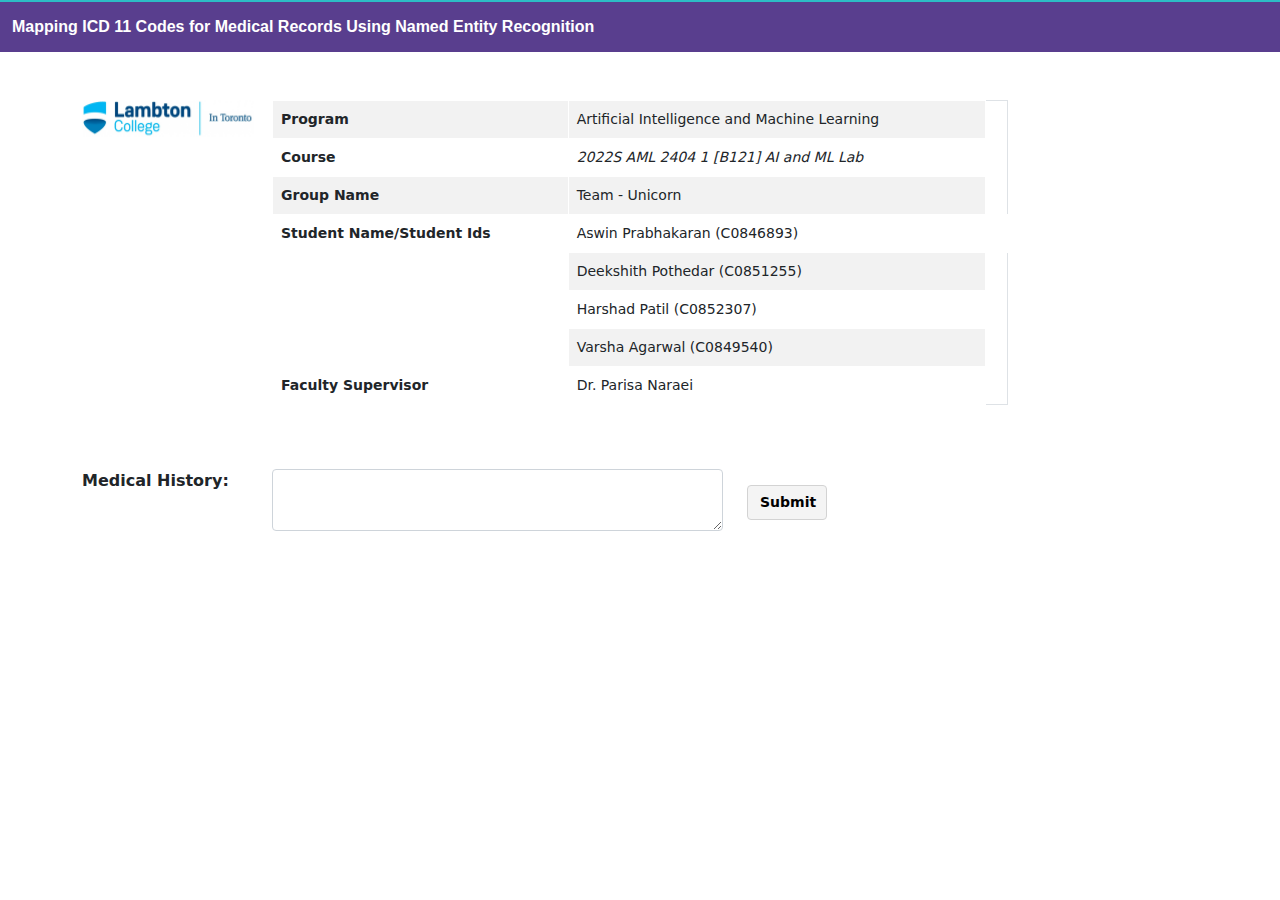
<file: frontend/index.html>
<!DOCTYPE html>
<html>
  <head>
    <title></title>
    <link href="styles/css/bootstrap.min.css" rel="stylesheet" />
    <link href="styles/style.css" rel="stylesheet" />
    <link href="styles/css/dataTables.bootstrap5.min.css" rel="stylesheet" />
    <script src="scripts/jquery-3.6.0.min.js"></script>
    <script src="https://cdn.datatables.net/1.12.1/js/jquery.dataTables.min.js"></script>
    <script src="https://cdn.datatables.net/1.12.1/js/dataTables.bootstrap5.min.js"></script>
    <!-- <script type="text/javascript" src="http://ajax.googleapis.com/ajax/libs/jquery/1.8.3/jquery.min.js"></script> -->
  </head>

  <body>
    <nav class="navbar navbar-light" style="background-color: #593e8e">
      <div class="container-fluid">
        <a
          class="text-white navbar-brand"
          href="#"
          style="
            font-size: 16px;
            font-weight: bold;
            font-family: Verdana, Geneva, Tahoma, sans-serif;
            color: whitesmoke;
          "
          >Mapping ICD 11 Codes for Medical Records Using Named Entity
          Recognition</a
        >

        <!-- <div class="collapse navbar-collapse" id="navbarText">
            <ul class="navbar-nav me-auto mb-2 mb-lg-0">
              <li class="nav-item">
                <a class="nav-link active" aria-current="page" href="#">Home</a>
              </li>
              <li class="nav-item">
                <a class="nav-link" href="#">Features</a>
              </li>
              <li class="nav-item">
                <a class="nav-link" href="#">Pricing</a>
              </li>
            </ul>
            <span class="navbar-text">
              Navbar text with an inline element
            </span>
          </div> -->
      </div>
    </nav>
    <form>
      <div class="container">
        <div class="row mt-5">
          <div class="col-md-2"><img src="Lambton_Logo.png" alt="Lambton Logo" width="600" height="300"></img> </div>
          <div class="col-md-8">
            <table id="detail-table" class="table table-striped">
              <tbody>
                <tr class="table-heading">
                  <td style="font-weight: bold">Program</td>
                  <td>
                    Artificial Intelligence and Machine Learning
                  </td>
                </tr>
                <tr>
                  <td style="font-weight: bold">Course</td>
                  <td>
                    <i>2022S AML 2404 1 [B121] AI and ML Lab</i>
                  </td>
                </tr>
                <tr>
                  <td style="font-weight: bold">Group Name</td>
                  <td>Team - Unicorn</td>
                </tr>

                <tr>
                  <td rowspan="4" style="font-weight: bold">
                    Student Name/Student Ids
                  </td>
                  <td>Aswin Prabhakaran (C0846893)</td>
                  <td>
                    <tr>
                      <td>Deekshith Pothedar (C0851255)</td>
                    </tr>
                    <tr>
                      <td>Harshad Patil (C0852307)</td>
                    </tr>
                    <tr>
                      <td>Varsha Agarwal (C0849540)</td>
                    </tr>
                  </td>
                </tr>
                <tr>
                  <td style="font-weight: bold">Faculty Supervisor</td>
                  <td>Dr. Parisa Naraei</td>
                </tr>
              </tbody>
            </table>
          </div>
          <div class="col-md-2"></div>
        </div>
        <div class="row mt-5">
          <div class="col-md-2">
            <label for="txtsearch" style="font-weight: bold"
              >Medical History:</label
            ><br />
          </div>

          <div class="col">
            <textarea
              id="txtsearch"
              name="txtsearch"
              class="form-control"
            ></textarea>
          </div>

          <div class="col">
            <input
              id = "btn_submit"
              value="Submit"
              type="button"
              class="clsbtn btn btn-secondary mt-3"
            />
          </div>
        </div>

        <div class="row mt-5">
          <div class="col">
            <table id="example" class="table table-striped" style="width: 100%">
            </table>
          </div>
        </div>
      </div>
    </form>
  </body>

 <script type="text/javascript">

  var sentence = '';

  $('#btn_submit').on('click',function(){

      const sentence = {"sentence": $("#txtsearch").val()}
      console.log(JSON.stringify(sentence))

      $.ajax({
        type: "POST",
        url: "http://10.0.0.244:3000/get_icd11_codes_for_sentence",
        contentType: "application/json; charset=utf-8",
        dataType: "json",
        data: JSON.stringify(sentence),
        success: function (response) {
          console.log("This is response", response);

          // let Jsonstring =
          //   '{"predictions":{"coma":[[0.0625,"MB20.1"],[0.03225806451612903,"MB20.0"],[0.03125,"5A00.21"]],"encephalitis":[[0.0625,"1D00.Z"],[0.03225806451612903,"1C81"],[0.03225806451612903,"1D01.Y"]],"fever":[[0.0625,"MG26"],[0.03125,"1A07.Z"],[0.03125,"1A08"]],"flavivirus":[[0.02127659574468085,"1C80"]],"headache":[[0.03225806451612903,"MB4D"],[0.02127659574468085,"8A82"],[0.02127659574468085,"8A83"]],"hyperexcitability":[[0.012658227848101266,"8C7Y"],[0.007042253521126761,"8E4A.3"]],"meningism":[[0.0625,"1D01.Y"],[0.03225806451612903,"8E41.Z"],[0.03125,"1A07.Y"]],"paralysis":[[0.03125,"8A00.Z"],[0.03125,"8C74.1Z"],[0.03125,"9A03.42"]],"parkinsonism":[[0.0625,"8A00.Z"],[0.0625,"8A00.0Z"],[0.03225806451612903,"8A00.Y"]],"vomiting":[[0.0625,"MD90.1"],[0.03125,"1A23"],[0.03125,"MD90"]]}}';

          let array = response; //JSON.parse(response);
          console.log("This is array", array);

          let topScorer = Object.values(array.predictions)[0];
          console.log("topScorer", topScorer[0][0]);

          var keys = Object.keys(array.predictions),
            columns = [];
          for (var i = 0; i < keys.length; i++) {
            columns.push({
              entity: keys[i],
              topScore1: Object.values(array.predictions)[i][0]
                ? Object.values(array.predictions)[i][0][0]
                  ? Object.values(array.predictions)[i][0][0]
                  : 0
                : 0,

              topCode1: Object.values(array.predictions)[i][0][1]
                ? Object.values(array.predictions)[i][0][1]
                : 0,
              topScore2: Object.values(array.predictions)[i][1]
                ? Object.values(array.predictions)[i][1][0]
                  ? Object.values(array.predictions)[i][1][0]
                  : 0
                : 0,
              topCode2: Object.values(array.predictions)[i][1]
                ? Object.values(array.predictions)[i][1][1]
                  ? Object.values(array.predictions)[i][1][1]
                  : 0
                : 0,
              topScore3: Object.values(array.predictions)[i][2]
                ? Object.values(array.predictions)[i][2][0]
                  ? Object.values(array.predictions)[i][2][0]
                  : 0
                : 0,
              topCode3: Object.values(array.predictions)[i][2]
                ? Object.values(array.predictions)[i][2][1]
                  ? Object.values(array.predictions)[i][2][1]
                  : 0
                : 0,
            });
          }
          debugger;
          $("#example").DataTable({
            data: columns,
            columns: [
              { title: "Entity", data: "entity" },
              { title: "Top Score 1", data: "topScore1" },
              { title: "Top Code 1", data: "topCode1" },
              { title: "Top Score 2", data: "topScore2" },
              { title: "Top Code 2", data: "topCode2" },
              { title: "Top Score 3", data: "topScore3" },
              { title: "Top Code 3", data: "topCode3" },
            ],
          });
        },
        failure: function (response) {
          alert(response.responseText);
          alert("Failure");
        },
        error: function (response) {
          alert(response);
          alert("Error");
        },
      });
      
    });

    
  </script>
</html>
</file>
<file: frontend/styles/style.css>
.text-white {
  --bs-text-opacity: 1;
}

.clsbtn.btn-secondary {
  font-size: 14px;
  background-color: #f4f4f4;
  color: black;
  width: 80px;
  border-color: lightgrey;
  font-weight: bold;
}

/* Table CSS */

table,
th,
td {
  border: 1px solid white;
}

detail-table > td {
  color: black;
}
detail-table > tbody > tr > td:nth-child(2) {
  color: red;
}

thead {
  background-color: #8c77b0 !important;
  /* background-color: #3c8dbc; */
  color: white;
  font-weight: lighter !important;
  font-size: medium;
  text-align: center;
}
.pagination__buttons {
  width: 80px;
  /* height: 30px; */
  height: 35px;
  /* margin-top: 10px; */
  margin-left: 3px;
  margin-right: 3px;
  padding: 5px;
  font-size: 14px;
}
.pagination__buttons #UserAccountsTable {
  overflow-x: scroll;
  width: 100%;
}
.pagination-table {
  width: 100%;
  overflow-x: auto;
  float: right;
}
.pagination {
  justify-content: right;
  margin: 10px;
}

.pageno {
  background-color: #c1c5c7;
}
.tableRowHover:hover {
  background-color: #c2c2c5 !important;
}

#Action {
  text-align: center;
  /* width: 18% !important; */
  min-width: 10%;
  /* font-size: 12px !important; */
}
.topdata.active {
  font-size: 16px !important;
  /* background-color: #3BB5BD; */
  border-bottom: solid;
  border-bottom-width: thick;
  border-radius: 0px !important;
  font-weight: bold;
}
.topdata {
  color: white;
  text-decoration: none;
  font-size: 16px !important;
}
.topdata1 {
  color: white;
  text-decoration: none;
  font-size: 16px !important;
}
.topdata:hover {
  color: white;
  /* background-image: linear-gradient(#93e1e6, #1fb7c1) !important; */
  border-radius: 0px !important;
  font-weight: bold;
  display: inline-block;
}
.icon {
  height: 20px;
  padding-left: 4px;
  padding-right: 0.5rem !important;
}
.iconnotes {
  height: 34px;
  padding-left: 4px;
  padding-right: 0.5rem !important;
}

#secondHead {
  /* position: sticky; */
  top: 0;
  background-color: #7edfeb !important;
  z-index: 100;
}

.table td {
  /* padding: 0.25rem 0.75rem !important; */
  word-break: break-word;
  white-space: normal;
}

.tblRowPadding {
  padding: 0.15rem 0.75rem !important;
  font-size: 14px !important;
  vertical-align: middle;
}
.tblRowPaddingWithPadding5 {
  /* padding: 5px 5px !important; */
  font-size: 14px !important;
  vertical-align: middle;
}

.abcd {
  padding: 0rem !important;
  font-size: 14px !important;
  vertical-align: middle;
  margin: 0% !important;
  padding-left: 20px !important;
  margin-left: 2rem !important;
  margin-top: 1rem !important;
}
.abac {
  padding: 5px 5px !important;
  font-size: 14px !important;
  vertical-align: middle;
  width: 50px !important;
  padding: 0% !important;
  margin: 0% !important;
  margin-top: 1rem !important;
}
.navbar-light {
  border-top: 2px solid #2dbcc5;
  background-color: White;
  font-size: 14px !important;
}
tbody,
td,
tfoot,
th,
thead,
tr {
  font-size: 14px !important;
  max-width: 100% !important;
}
/* .page-item.active .page-link {
    z-index: 3;
    color: #fff;
    background-color: #0d6efd;
    border-color: #0d6efd;
} */
.page-item .page-link .active {
  z-index: 3;
  color: black !important;
  background-color: #8c77b0 !important;
  border-color: #8c77b0 !important;
}
.rTable {
  border-collapse: collapse;
  width: 100%;
  border-bottom-color: white;
}
#SrNo {
  /* background-color:#35bfc9; */
  background-color: #3c8dbc;
  height: 35px !important;
}
.tbl {
  background-color: #7edfeb !important;
}
</file>
